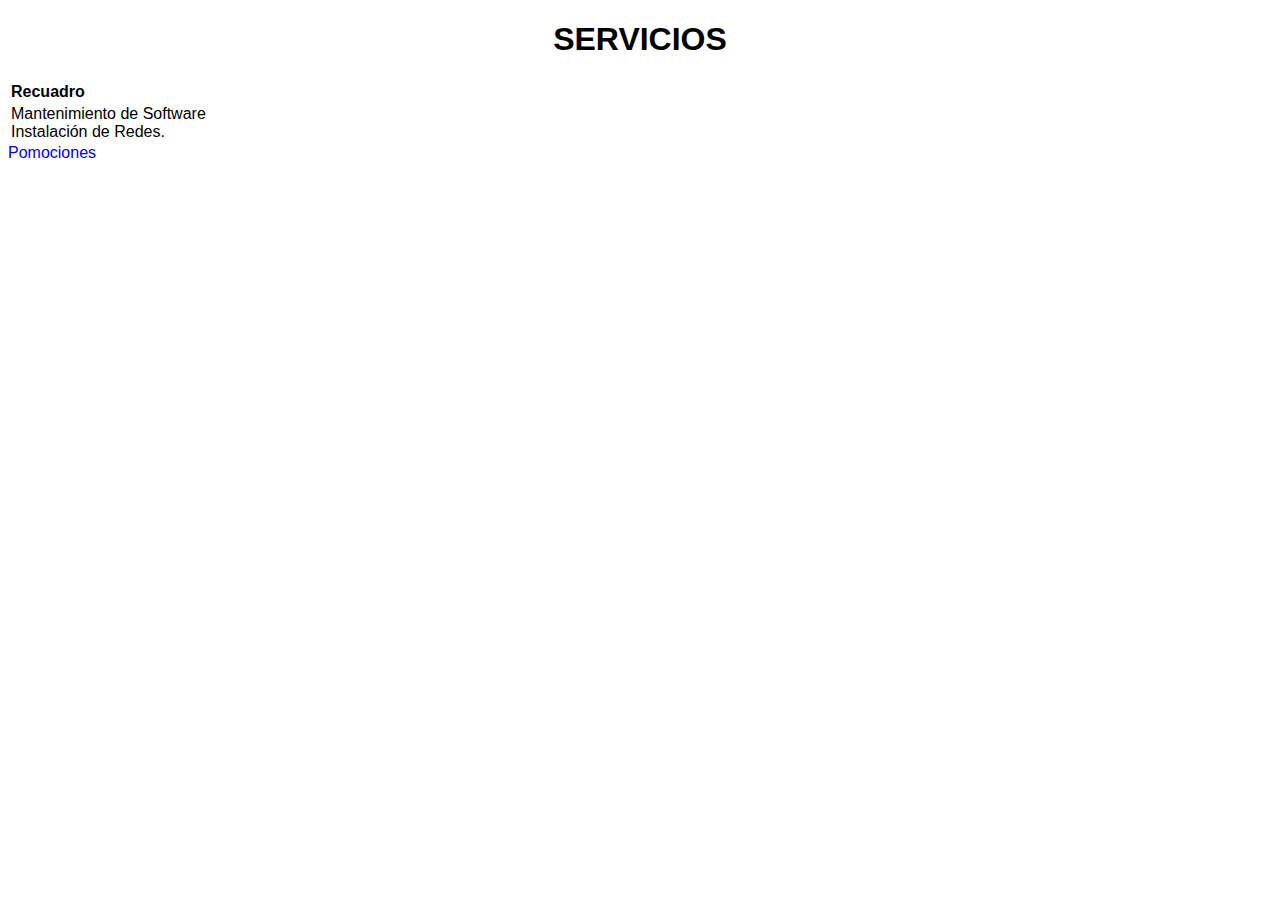
<file: servicios.html>
<!doctype html>
<html lang="en">
  <head>
    <meta charset="utf-8">
    <meta name="viewport" content="width=device-width, initial-scale=1">
    <title>Servicios</title>
    <link href="https://cdn.jsdelivr.net/npm/bootstrap@5.3.0-alpha2/dist/css/bootstrap.min.css" rel="stylesheet" integrity="sha384-aFq/bzH65dt+w6FI2ooMVUpc+21e0SRygnTpmBvdBgSdnuTN7QbdgL+OapgHtvPp" crossorigin="anonymous">
    <link href="css/style.css" rel="stylesheet" />
  </head>
  <body>
    <div class="contenedor">
    <h1>SERVICIOS</h1>
    <script src="https://cdn.jsdelivr.net/npm/bootstrap@5.3.0-alpha2/dist/js/bootstrap.bundle.min.js" integrity="sha384-qKXV1j0HvMUeCBQ+QVp7JcfGl760yU08IQ+GpUo5hlbpg51QRiuqHAJz8+BrxE/N" crossorigin="anonymous"></script>
      
<table>
    <tr>
       <td>
    <b>Recuadro</b>
       </td>
    </tr>
    <tr>
       <td>
       <face="arial, verdana, helvetica">
       Mantenimiento de Software </br>
       Instalación de Redes.
       
       </td>
    </tr>
    </table>
   
        <a href="https://taller-elite.000webhostapp.com/" class="btn btn-primary">Pomociones</a>
      </div>
      
    </div>
  </body>

</html>
</file>
<file: css/style.css>
body {
  font-family: 'Poppins', sans-serif;
  color: #000000;
  background-color: #ffffff;
}

.layout_padding {
  padding: 75px 0;
}

.layout_padding2 {
  padding: 45px 0;
}

.layout_padding2-top {
  padding-top: 45px;
}


.layout_padding2-bottom {
  padding-bottom: 45px;
}

.layout_padding-top {
  padding-top: 75px;
}

.layout_padding-bottom {
  padding-bottom: 75px;
}


.custom_dark-btn,
.custom_orange-btn {
  display: inline-block;
  padding: 10px 0;
  text-align: center;
  width: 145px;
  outline: none;
  color: #f7f7f7;
  border: 1px solid transparent;
}

.custom_dark-btn {
  background-color: #000000;
}

.custom_dark-btn:hover {
  border: 1px solid #000000;
  color: #000000;
  background-color: transparent;
}

.custom_orange-btn {
  background-color: #fc5d35;
}

.custom_orange-btn:hover {
  border: 1px solid #fc5d35;
  color: #fc5d35;
  background-color: transparent;
}

.custom_heading {
  text-align: center;
  font-weight: bold;
}

.custom_heading-text {
  text-align: center;
}


/*header section*/
.hero_area {
  height: 98vh;
  background-color: #f7f7f7;
}

.hero_area.sub_pages {
  height: auto;
}

.header_section {}

.header_section .container-fluid {
  padding-right: 25px;
  padding-left: 25px;
}

.header_section .nav_container {
  margin: 0 auto;
}

.custom_nav-container.navbar-expand-lg .navbar-nav .nav-link {
  padding: 10px 30px;
  color: #343434;
  text-align: center
}

a,
a:hover,
a:focus {
  text-decoration: none;
}

a:hover,
a:focus {
  color: initial;
}

.btn,
.btn:focus {
  outline: none !important;
  box-shadow: none;
}



.navbar-brand,
.navbar-brand:hover {
  text-transform: uppercase;
  font-weight: bold;
  font-size: 24px;
  color: #fafcfd;
}

.custom_nav-container .nav_search-btn {
  background-image: url(../images/search-icon.png);

  background-size: 22px;
  background-repeat: no-repeat;
  background-position-y: 7px;
  width: 35px;
  height: 35px;
  padding: 0;
  border: none;
}

.navbar-brand {
  display: flex;
  align-items: center;
}

.navbar-brand img {
  width: 45px;
  margin-right: 5px;
}

.navbar-brand span {
  font-size: 20px;
  font-weight: 700;
  color: #2e2e2d;
  margin-top: 5px;
}

.custom_nav-container {
  z-index: 99999;
  padding: 15px 0;
}

.custom_nav-container .navbar-toggler {
  outline: none;
}

.custom_nav-container .navbar-toggler .navbar-toggler-icon {
  background-image: url(../images/menu.png);
  background-size: 55px;
}

.quote_btn-container a {
  display: inline-block;
  padding: 5px 15px;
  background-color: #fc5d35;
  color: #f7f7f7;
  font-size: 14px;
  text-transform: uppercase;
}

/*end header section*/

/* slider section */
.slider_section {
  padding-top: 8%;
}

.slider_item-box {
  width: 100%;
  height: 100%;
}

.slider_item-box .container {
  height: 100%;
}

.slider_img-box {
  width: 85%;
  margin: 0 auto;
}

.slider_img-box img {
  width: 100%;
}

.slider_item-container {
  display: flex;
  align-items: center;
  width: 100%;
  height: 100%;
  background-repeat: no-repeat;
}

.slider_item-container .slider_item-detail {}

.slider_item-detail h1 {
  font-weight: 700;
  font-size: 60px;
  width: 95%;
}

.slider_item-detail p {
  margin: 45px 0;
}

.slider_call-btn {
  display: inline-block;
  padding: 8px 20px;
  background-color: #edb040;
  color: #fefdfd;
  border-radius: 20px;
}

.slider_section #carouselExampleControls,
.carousel-inner,
.carousel-item {
  height: 100%;
}

.slider_section .custom_carousel-control {
  position: absolute;
  top: 50%;
  left: 2%;
  width: 105px;
  transform: translateY(-50%);
}

.slider_section .custom_carousel-control .carousel-control-prev,
.slider_section .custom_carousel-control .carousel-control-next {
  margin: 10px 0;
  position: relative;
  width: 45px;
  height: 45px;
  border: none;
  opacity: 1;
  background-repeat: no-repeat;
  background-size: 12px;
  background-position: center;
}

.slider_section .custom_carousel-control .carousel-control-prev {
  background-image: url(../images/prev.png);
  background-color: #fc5d35;
}

.slider_section .custom_carousel-control .carousel-control-next {
  background-image: url(../images/next.png);
  background-color: #000000;
}

/* end slider section */


/* service section */
.service_section .card .card-img-top {
  width: 50px;
  margin: 55px auto 5px auto;
}

.service_section .card {
  text-align: center;
  box-sizing: border-box;
  position: relative;
}

.service_section .card .card-title {
  color: #fc5d35;

}

.service_section .card::after {
  content: "";
  position: absolute;
  width: 100%;
  height: 7px;
  background-color: transparent;
}

.service_section .card:hover {
  cursor: pointer;
  border: none;
  border-radius: 0;
  -webkit-box-shadow: 0px 1px 4px 0px rgba(0, 0, 0, 0.2);
  -moz-box-shadow: 0px 1px 4px 0px rgba(0, 0, 0, 0.2);
  box-shadow: 0px 1px 4px 0px rgba(0, 0, 0, 0.2);

}

.service_section .card:hover::after {
  background-color: #fc5d35;
}

/* end service section */






/* tasty section */

.tasty_section {
  width: 100%;
  height: 500px;
  background-image: url(../images/tasty-image.png);
  background-repeat: no-repeat;
  background-size: cover;
  display: flex;
  justify-content: center;
  align-items: center;

}

.tasty_section h2 {
  font-size: 125px;
  text-align: center;
  font-weight: bold;
  color: #ffffff;
  text-transform: uppercase;
}

/* end tasty section */

/* client section */
.client_container {
  display: flex;
  flex-direction: column;
  justify-content: center;
  align-items: center;
}

.client_img-box {
  width: 350px;
}

.client_img-box img {
  width: 100%
}

.client_container h3 {
  text-align: center;
  margin-bottom: 25px;
}


.client_section .custom_carousel-control {
  position: absolute;
  top: 100%;
  left: 50%;
  width: 105px;
  transform: translateX(-50%);
}

.client_section .custom_carousel-control .carousel-control-prev,
.client_section .custom_carousel-control .carousel-control-next {
  width: 45px;
  height: 45px;
  border: none;
  border-radius: 100%;
  opacity: 1;
  background-repeat: no-repeat;
  background-size: 12px;
  background-position: center;
  background-color: #292727;
}

.client_section .custom_carousel-control .carousel-control-prev:hover,
.client_section .custom_carousel-control .carousel-control-next:hover {
  background-color: #fc5d35;
}

.client_section .custom_carousel-control .carousel-control-prev {
  background-image: url(../images/prev.png);
}

.client_section .custom_carousel-control .carousel-control-next {
  background-image: url(../images/next.png);
}

/* end client section */

/* contact section */

.contact_section {
  background-image: url(../images/orange-dish.png);
  background-repeat: no-repeat;
  background-size: 215px;
  background-position: right center;
}

.contact_section input {
  border: none;
  outline: none;
  border-bottom: .8px solid #252525;
  width: 90%;
  margin: 10px 0;
}

.contact_form-container {
  padding: 15px 0 15px 0;

}

.contact_form-container button {
  border: none;
  background-color: #fc5d35;
  color: #fff;
  padding: 8px 40px;
  text-transform: uppercase;
  font-size: 14px;
}


/* contact section */

/* map section */
.map_section {
  height: 500px;
}


/* end map section */

/* info section */
.info_section ul {
  padding: 0;
}

.info_section ul li {
  list-style-type: none;
  margin: 3px 0;

}

.info_section h5 {
  margin-bottom: 12px;
  font-size: 22px;
}

.info_section .social-box {
  margin: 25px 0;
}

.info_section .social-box img {
  width: 35px;
  margin-right: 5px;
}

.info_section .form_container input {
  width: 225px;
  height: 30px;
}

.info_section .form_container button {
  background-color: #fc5d35;
  border: none;
  outline: none;
  color: #fff;
  padding: 5px 30px;
  margin-top: 15px;
  font-size: 15px;
}

.info_section h1{
  text-align: center;
  background: blue;
}
.info_section table{
text-align: center;
}

/* end info section */


/* footer section*/

.footer_section {
  background-color: #efeded;
  padding: 20px 0;
  font-family: "Roboto", sans-serif;
}

.footer_section p {
  color: #191818;
  margin: 0;
  text-align: center;
}

.footer_section a {
  color: #191818;
}

/* end footer section*/
h1{
  text-align: center;
}
</file>
